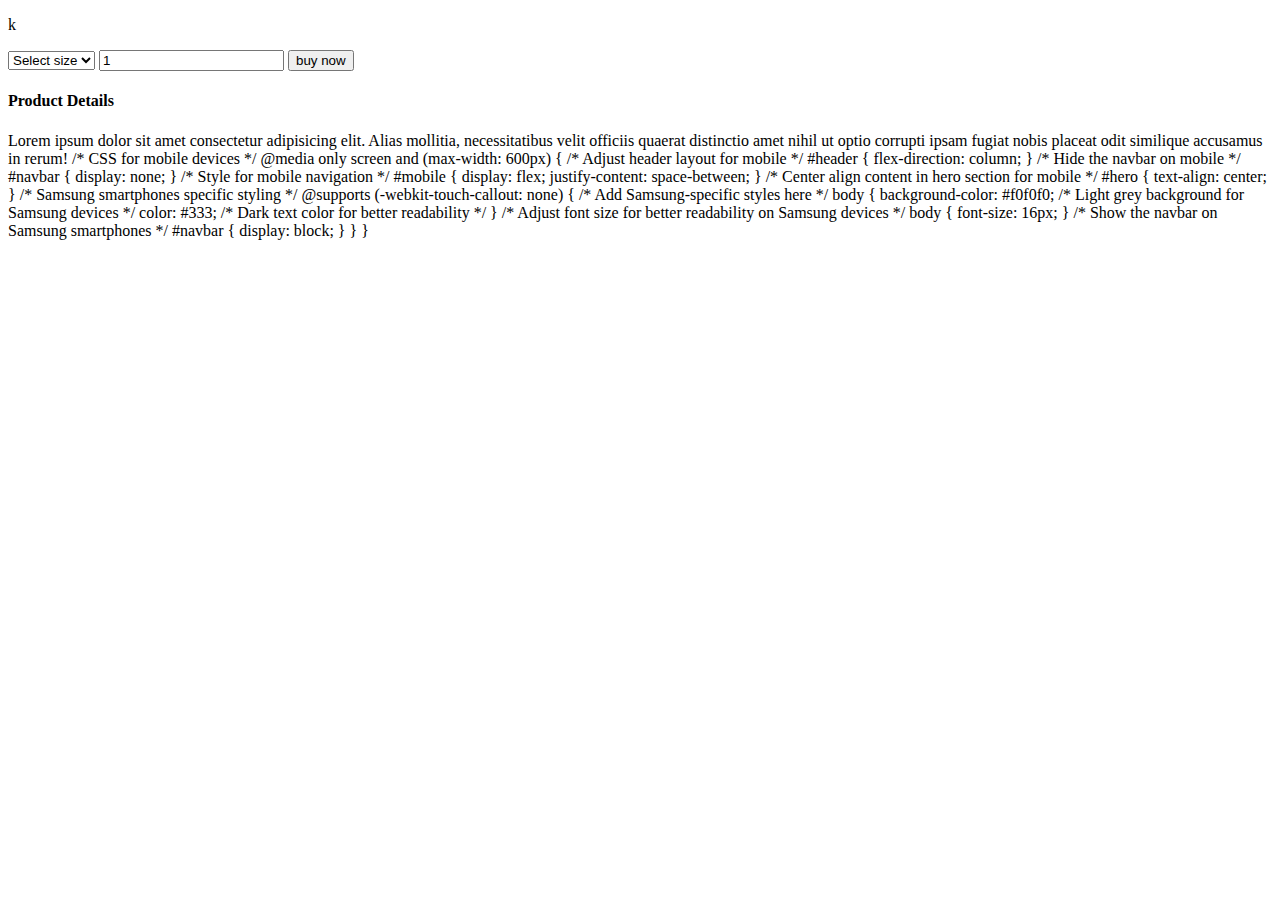
<file: Home.html>
<!DOCTYPE html>
<html lang="en">

<head>
  <meta charset="UTF-8">
  <meta http-equiv="X-UA-Comatible" content="IE=edge">
  <meta name="Viewpoint" content="width=device-width,initial-scale=1.0">
  <title  >Studio</title>
  <link rel="icon" type="image/jpg"  href="A.jpg">
  <!--<link rel="stylesheet" href="home.css">-->
  
</head>

<body>
    <p>k</p>
</body>





























<select id="sizeSelect">
  <option>Select size</option>
  <option>Small</option>
  <option>Medium</option>
  <option>Large</option>
  <option>Custom</option>
</select>

<select id="heightSelect" style="display: none;">
  <option>Select height</option>
  <option>10cm</option>
  <option>20cm</option>
  <option>30cm</option>
</select>

<select id="widthSelect" style="display: none;">
  <option>Select width</option>
  <option>10cm</option>
  <option>20cm</option>
  <option>30cm</option>
</select>

<input type="number" id="quantityInput" value="1">
<a href="shop.html"><button class="normal">buy now</button></a>

<h4>Product Details</h4>
<span>Lorem ipsum dolor sit amet consectetur adipisicing elit. Alias mollitia, necessitatibus velit</span>
 officiis quaerat distinctio amet nihil ut optio corrupti ipsam fugiat nobis placeat odit similique accusamus in rerum!</span>


/* CSS for mobile devices */
@media only screen and (max-width: 600px) {
    /* Adjust header layout for mobile */
    #header {
      flex-direction: column;
    }
    
    /* Hide the navbar on mobile */
    #navbar {
      display: none;
    }
    
    /* Style for mobile navigation */
    #mobile {
      display: flex;
      justify-content: space-between;
    }
    
    /* Center align content in hero section for mobile */
    #hero {
      text-align: center;
    }
    
    /* Samsung smartphones specific styling */
    @supports (-webkit-touch-callout: none) {
      /* Add Samsung-specific styles here */
      body {
        background-color: #f0f0f0; /* Light grey background for Samsung devices */
        color: #333; /* Dark text color for better readability */
      }
      
      /* Adjust font size for better readability on Samsung devices */
      body {
        font-size: 16px;
      }
      
      /* Show the navbar on Samsung smartphones */
      #navbar {
        display: block;
      }
      
      
    }
  }
</file>
<file: home.css>
*{
    margin:0;
    padding: 0;
    box-sizing: border-box;
    font-family: 'Roboto',sans-serif;

}
h1{
    font-size: 50px;
    line-height: 64px;
    color: #222;
}
h2{
    font-size: 46px;
    line-height: 54px;
    color: #222;
}
h4{
    font-size: 20px;
    color: #222;
}
h6{
    font-weight: 700;
    font-size: 12px;
}
p{
    font-size: 16px;
    color: #465652;
    margin: 15px 0 20px 0;
}
.section-p1 {
    padding: 44px 80px;
}
.section-m1 {
    margin: 40px 0;
}
button.normal{
    font-size: 14px;
    font-weight: 600;
    padding: 15px 30px;
    color: #000;
    background-color:gray;
    border-radius: 4px;
    cursor: pointer;
    border: none;
    outline: none;
    transform: 0.2s;

}
body{
    width: 100%;
    background-color: black;
}

#header{
    display: flex;
    align-items: center;
    justify-content: space-between;
    padding: 20px 80px;
    z-index: 999;
    background-color: #fff;
    box-shadow: 0px 5px 15px rgba(29, 1, 1, 0.06);
    position: sticky;
    top: 0;
    left: 0;
}

#logo {
    max-width: 85px ;
    max-height: 55px;
    mix-blend-mode: multiply;
}
#navbar{
    display: flex;
    align-items: center;
    justify-content: center;
    max-width: 600px;
}
#navbar li{
    list-style: none;
    padding: 0px 20px;
    position: relative;
}
#navbar li a{
    text-decoration: none;
    font-size: 16px;
    font-weight: 600;
    color: #1a1a1a;
    transition: 0.3s ease;
   
}
#navbar li a:hover{
    color: #088178;
}

#navbar li a:hover,
#navbar li a.active {
    color: #088178;
}

#navbar li a.active::after,
#navbar li a:hover::after{
    content: "";
    width: 30%;
    height: 2px;
    position: absolute;
    background-color: #088178;
    bottom: -4px;
    left: 20px;
}
#mobile{
    display: none;
    align-content: center;
}
#close{
    display: none;
}


#hero {
    position: relative;
    width: 100%; /* Ensure it takes full width */
    height: 100vh; /* Ensure it takes full viewport height */
    overflow: hidden; /* Hide overflow content */
  }
  
  #video {
    position: absolute;
    top: 0;
    left: 0;
    width: 100%;
    height: 100%;
    object-fit: cover; /* Ensure video covers the entire area */
    z-index: -1; /* Place it behind other content */
  }

#hero h4{
    padding-bottom: 15px;
}

#hero h1{
    color: #088178;
}

#hero button{
    background-image:url("img/sha.jpg") ;
    background-color: transparent;
    color: #088178;
    border: 0;
    padding: 14px 50px 14px 35px;
    background-repeat: no-repeat;
    font-weight: 700;
    font-size: 15px;
    border-radius:29px;
}
#feature{
    display: flex;
    flex-direction: row;
    align-items: center;
    justify-content: space-between;
    flex-wrap: wrap;
}

#feature .fe-box{
    width: 250px;
    text-align: center;
    padding: 25px 15px;
    box-shadow: 30px 30px 34px rgba(0, 0, 0, 0.03);
    border: 2px solid #cce7d0;
    border-radius: 4px;
    margin: 15px 0;
    background-color: #fff;
}

#feature .fe-box:hover{
    box-shadow: 14px 10px 44px rgb(66, 10, 10);
}
#feature .fe-box img{
    width: 100%;
    margin-bottom: 10px;
}

#feature .fe-box h6{
    display: inline-block;
    padding: 9px 8px 6px 8px;
    line-height: 1;
    border-radius: 4px;
    color: #088178;
    background-color: #fddde4;
}
#feature .fe-box:nth-child(2) h6{
    background-color: rgb(201, 101, 8);
}
#feature .fe-box:nth-child(3 ) h6{
    background-color: rgb(243, 115, 205);
}
#feature .fe-box:nth-child(4 ) h6{
    background-color: rgb(159, 181, 201);
}

#product1{
    text-align: center;
}

#product1 .pro-container{
 display: flex;
 justify-content: space-between;
 padding-top: 20px;
 flex-wrap: wrap;   
}

#product1 .pro{
    width: 23%;
    padding: 10px 12px;
    min-width: 250px;
    border: 1px solid #cce7d0;
    border-radius: 20px;
    cursor: pointer;
    box-shadow: 20px 20px 30px rgba(182, 5, 5, 0.02);
    margin: 15px 0;
    transition: 0.2s ease;
    position: relative;
    background-color: rgb(255, 255, 255);
}

#product1 .pro:hover{
    box-shadow: 20px 20px 30px rgba(182, 5, 5, 0.06);

}

#product1 .pro img{
    width: 100%;
    border-radius: 20px;
}
#product1 .pro .des{
    text-align: start;
    padding: 10px 0;
}

#product1 .pro .des span {
    color: #465652;
    font-size: 12px;
}

#product1 .pro .des h5{
    padding-top: 7px;
    color: #1a1a1a;
    font-size: 14px;
}
#product1 .pro .des i {
    font-size: 12px;
    color: rgb(243, 181, 25)
}

#product1 .pro .des h4{
    padding-top: 7px;
    font-size: 12px;
    font-weight: 700;
    color: #088178;
}

#product1 .pro .next{
    width: 40px;
    height: 40px;
    line-height: 40px;
    border-radius: 40px;
    background-color:#0b0c0b ;
    font-weight: 500;
    color: #e1ecec;
    border: 1px solid #cce7d0;
    position: absolute;
    bottom: 20px;
    right: 10px;
}

#banner{
    display: flex;
    flex-direction: column;
    justify-content: center;
    align-items: center;
    text-align: center;
    color: #ffffff;
    background-image: url("img/banner.jpg");
    width: 100%;
    height: 40vh;
    background-size: cover;
    background-position: center;
    background-repeat: no-repeat;
    border-image: fill 0 linear-gradient(#0003,#000);
    
}
#banner h4{
    color: white;
    font-size: 16px;
}

#banner h2{
    color: white;
    font-size: 30px;
    padding: 10px 0;
}

#banner h2 span{
    color: #088178;
    
}

#banner button:hover{
    background: #088178;
    color:white;
}
 
#banner3 .banner-box{
    display: flex;
    flex-direction: column;
    justify-content: center;
    align-items: flex-start;
    background-image: url("img/banner3.jpg");
    min-width: 30%;
    height: 30vh;
    background-size: cover;
    background-position: center;
    padding: 20px;
    margin-bottom: 20px;
    margin-top: 20px;
}

#banner3 .banner-box2{
    background-image: url("img/ban3.jpg");
}

#banner3 .banner-box3{
    background-image: url("img/bann3.jpg");
}
#banner3 h2{
    color:white;
    font-weight: 900;
    font-size: 22px;
}
    
    
#banner3 h3{
    color: #1d1b1b;
    font-weight: 800;
    font-size: 15px;
}

#banner3 {
    display: flex;
    justify-content: space-between;
    flex-wrap: wrap;
    padding: 0 80px;
}

#newsletter{
    display: flex;
    justify-content: space-between;
    flex-wrap: wrap;
    align-items: center;
    background-image: url("img/news.jpg");
    background-repeat: no-repeat;
    background-position: 40% 50%;
    background-color: #088178;
    background-size: cover;
    background-position: cover;
    margin-bottom: 25px;
    height: 30vh;
}

#newsletter h4{
    font-size: 22px;
    font-weight: 700;
    color: white;
}

#newsletter p{
    font-size: 14px;
    font-weight: 600;
    color: #787974;
}
#newsletter p span{
    color: #0e0a01;
}
#newsletter input{
    height: 3.125rem;
    padding: 0 1.25em;
    font-size: 14px;
    width: 100%;
    border: 1px solid transparent;
    border-radius: 4px;
    outline: none;
    border-top-right-radius: 0;
    border-bottom-right-radius: 0;

}
#newsletter button{
    background-color: #088178;
    color: white;
    white-space: nowrap;
    border-top-left-radius: 0;
    border-bottom-left-radius: 0;
}

#newsletter .form{
    display: flex;
    width: 40%;
}

#log {
    max-width: 85px ;
    max-height: 55px;
}
footer{
    display: flex;
    flex-wrap: wrap;
    justify-content: space-between;
}

footer .col{
    display: flex;
    flex-direction: column;
    align-items: flex-start;
    justify-content: space-between;
    margin-bottom: 20px;
}
footer h4{
    font-size: 14px;
    padding: 10px;
    color: white;
}

footer p{
    font-size: 14px;
    margin:  0 0 8px 0;
    color: white;
}

footer a{
    font-size: 13px;
    text-decoration: none;
    color: white;
    margin-bottom: 10px;
}
footer .follow{
    color: #465b52;
    padding-right: 4px;
    cursor: pointer;
}
footer .install .row img {
    border: 1px solid #088178;
    border-radius: 6px;
}
foter.install img{
    margin: 10px 0 15px 0;
}
footer .follow i:hover,
footer a:hover{

    color: #088178;
}
footer .copyright{
    width: 100%;
    text-align: center;
    margin-top: 12px;
    
}

#page-header{
    background-image: url("img/banner1.jpg");
    background-size: cover;
    background-repeat: no-repeat;
    width: 100%;
    height: 40vh;
    display: flex;
    justify-content: center;
    text-align: center;
    flex-direction: column;
    padding: 14px;
    
}


#page-header h2,
#page-header p{
    color: white;
}

#pagination{
    text-align: center;
}
#pagination  a{
 text-decoration: none;
 background-color: #088178;
 padding: 15px 20px;
 border-radius:4px ;
 color: #fff;
 font-weight: 600;
}

#pagination  a i{
    font-weight: 600;
    font-size: 16px;
}


#prodetails{
    display: flex;
    margin-top: 20px;
}


#prodetails .single-pro-image{
    width: 40%;
    margin-right: 50px;
}




.small-img-group{
    display: flex;
    justify-content: space-between;
    width: 100%;
    padding: 10px 60px ;
}

.small-img-col{
    flex-basis: 24%;
    cursor: pointer;
}

#prodetails  .single-pro-details{
    width: 70%;
    padding-top: 30px;
}
#prodetails  .single-pro-details h4{
    padding: 40px 0 20px 0;
    color: white;
}
#prodetails  .single-pro-details h4{
    font-size: 26px;
}
#prodetails  .single-pro-details select{
    display: block;
    padding: 5px 10px;
    margin-bottom: 10px;
}
#prodetails  .single-pro-details input{
    width: 50px;
    height: 47px;
    padding-left: 10px;
    font-size: 16px;
    margin-right: 10px;
}
#prodetails  .single-pro-details button:hover{
    color: rgb(156, 240, 20);
    transition: cubic-bezier(0.075, 0.82, 0.165, 1);

}
#prodetails  .single-pro-details input:focus{
    outline: none;
}
#prodetails  .single-pro-details span{
    line-height: 25px;
}


/* CSS for mobile devices */
@media only screen and (max-width: 477px) {
    /* Adjust header layout for mobile */
    #navbar {
        display: flex;
        flex-direction: column;
        align-items: flex-start;
        justify-content: flex-start;
        position: fixed;
        top: 0;
        right:-300px;
        height: 100vh;
        width: 200px;
        background-color: white;
        box-shadow: 0 40px 60px rgb(49, 49, 49) ;
        padding: 80px  10px 0 10px;
        transition: 0.3s;
    }
    #navbar.active{
        right: 0px;
    }
    #navbar li{
        margin-bottom: 25px;
    }
    #mobile{
        display: flex;
        align-items: center;
    }
    #mobile i{
        position: fixed;
        color: #1a1a1a;
        font-size: 24px;
        padding-left: 20px;
        

    }
    #close{
        display: initial;
        position: absolute;
        top: 30px;
        left:  30px;
        columns: #222;
        font-size: 24px;
    }
    #hero {
   height: 70vh;
   padding: 0 80px;
   background-position: top 30% right 30%;
    }
    #feature{
        justify-content: center;
    }
    #feature .fe-box {
        justify-content: center;
        align-items: center;
        margin: 15px 15px;
        background-color: #fff;
    }
    .section-p1{
        padding:20px;
      }
   
      h1{
        font-size: 38px;
      }
      h2{
        font-size:32px;
      }
      #prodetails {
        display: flex;
        flex-direction: column;
    }
    #prodetails .single-pro-image {
        width: 100%;
        margin-right: 0px;
    }
    #prodetails  .single-pro-details {
        width: 100%;
        padding-top: 30px;
    }


      #product1 .pro{
        width:100%;
      }
      #banner{
        height:40vh;
      }
      #banner3{
        padding: 0 20px;
      }
      #banner3 .banner-box{
        width:100%;
      }
      #newsletter{
        padding: 40px 20px;
      }
      #newsletter .form{
        width:100%;
      }
      footer .copyright{
        text-align: start;
      }
}
</file>
